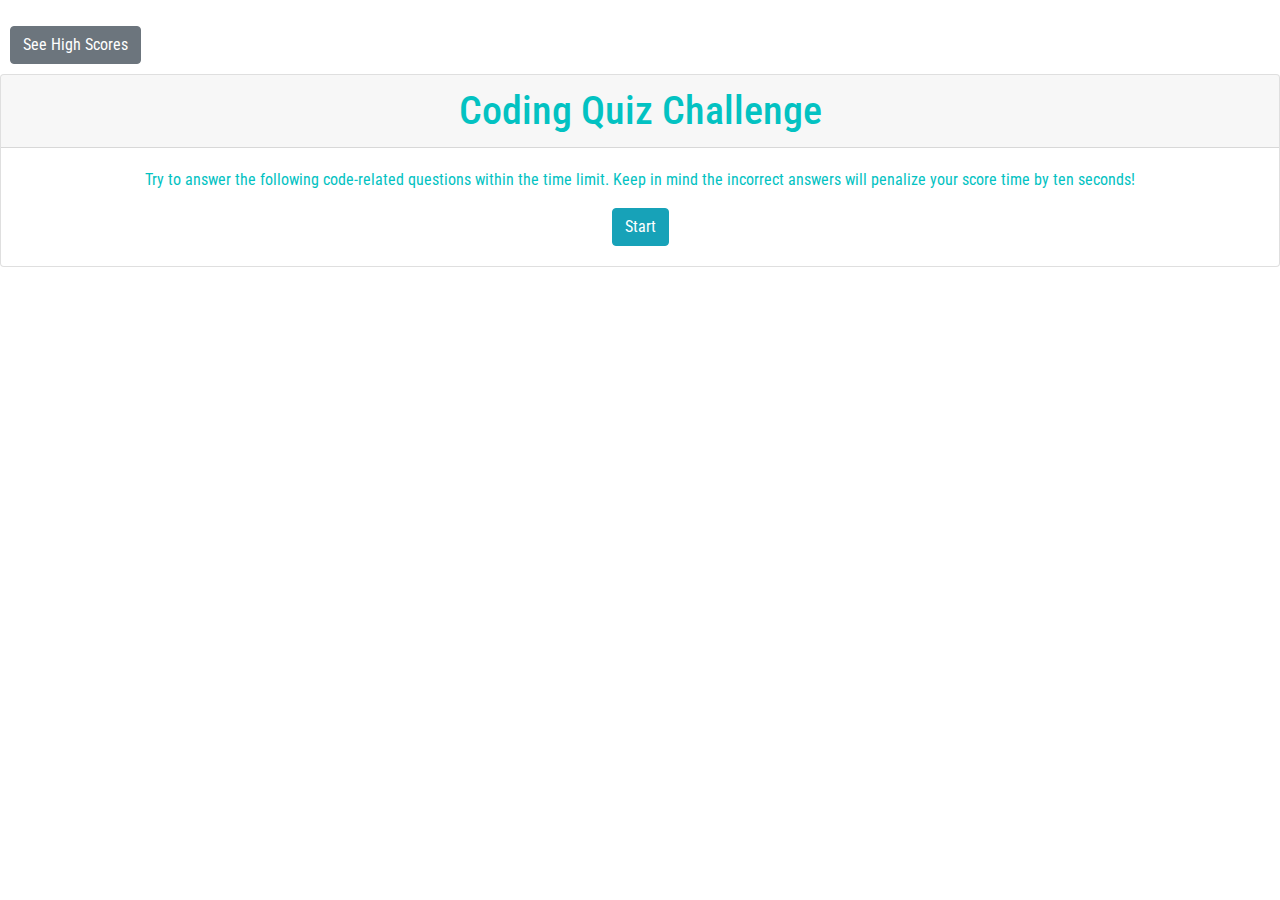
<file: index.html>
<!DOCTYPE html>
<head>
    <link rel="stylesheet" href="https://cdnjs.cloudflare.com/ajax/libs/twitter-bootstrap/4.5.0/css/bootstrap.min.css">
    <link rel="preconnect" href="https://fonts.googleapis.com">
    <link rel="preconnect" href="https://fonts.gstatic.com" crossorigin>
    <link href="https://fonts.googleapis.com/css2?family=Roboto+Condensed&display=swap" rel="stylesheet">
    <link rel="preconnect" href="https://fonts.googleapis.com">
    <link rel="preconnect" href="https://fonts.gstatic.com" crossorigin>
    <link href="https://fonts.googleapis.com/css2?family=Roboto+Mono:wght@200&display=swap" rel="stylesheet">
    <link href="https://cdn.jsdelivr.net/npm/bootstrap@5.1.3/dist/css/bootstrap.min.css" rel="stylesheet" integrity="sha384-1BmE4kWBq78iYhFldvKuhfTAU6auU8tT94WrHftjDbrCEXSU1oBoqyl2QvZ6jIW3" crossorigin="anonymous">
    <link rel="stylesheet" type="text/css" href="assets/css/style.css"/>
    <title>Code Quiz</title>
</head>
<body>
    <aside id="highScores">
        <p id="time"></p>
        <button type="button" class="btn btn-secondary" onclick="document.location='scores.html'">See High Scores</a></button>
    </aside>

    <header>
        <div id="intro" class="card text-center">
            <h1 class="card-header">Coding Quiz Challenge</h1>
            <div class="card-body">
                <p class="card-text">Try to answer the following code-related questions within the time limit. Keep in mind the incorrect answers will penalize your score time by ten seconds!</p>
                <button id="startBtn" type="button" class="btn btn-info">Start</button>
            </div>
        </div>
    </header>

    <div id="questionTotal">
        <h2 id="question"></h2>
        <div class="quiz-container">
            <div id="question-container" class="hide"></div>
            <div id="choices"></div>

            <h3 id="subHeading"></h3>
            <p id="feedback"></p>
        </div>
    </div>
    <div id="result">
            <p id="initials"></p>
            <div>
            <textarea id="initialInput" class="hide form-control"></textarea>
            </div>
            <button id="saveBtn" class="hide btn btn-info">
                Save
            </button>
    </div>

    <script src="assets/js/script.js"></script>
</body>
</html>
</file>
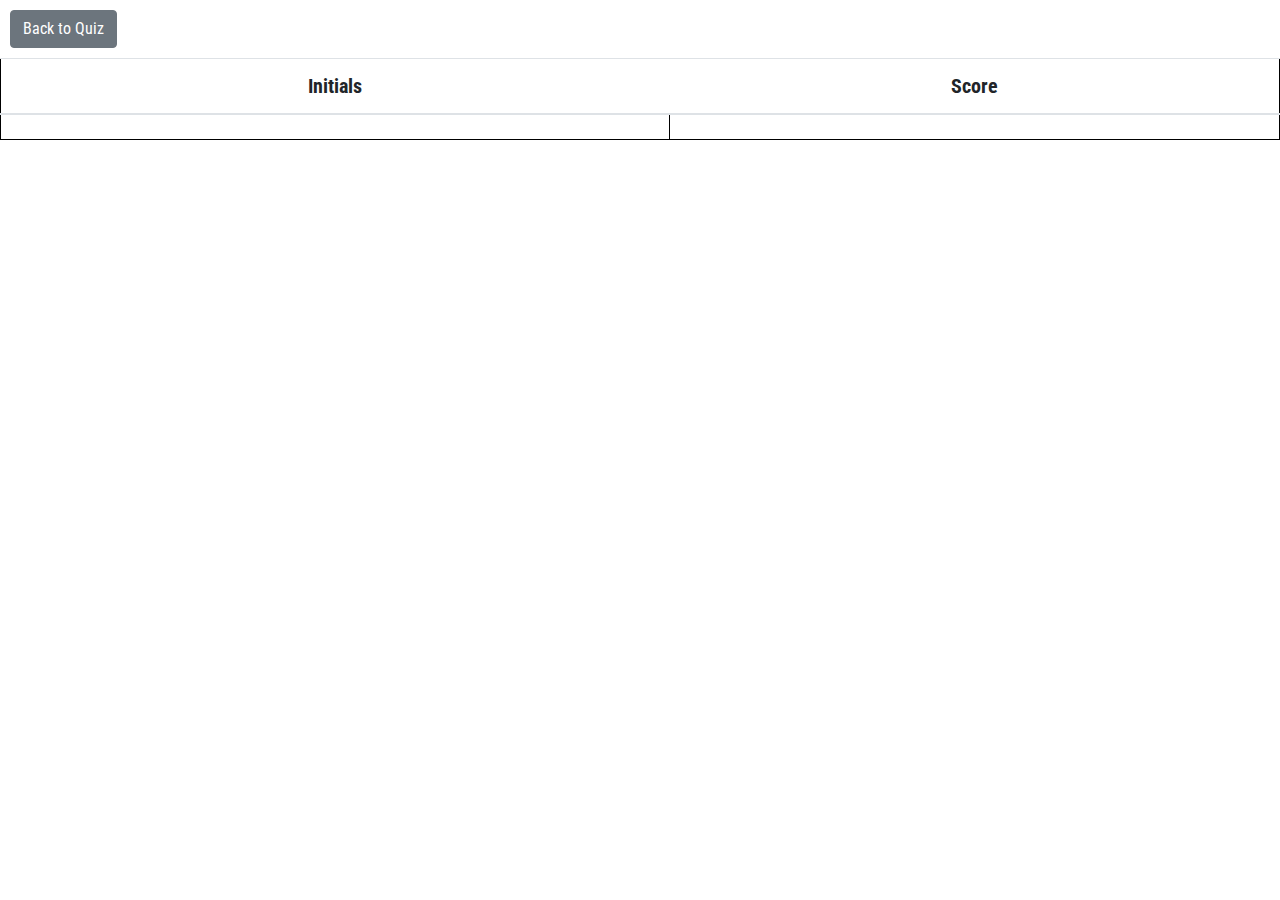
<file: scores.html>
<!DOCTYPE html>
<head>
    <link rel="stylesheet" href="https://cdnjs.cloudflare.com/ajax/libs/twitter-bootstrap/4.5.0/css/bootstrap.min.css">
    <link rel="preconnect" href="https://fonts.googleapis.com">
    <link rel="preconnect" href="https://fonts.gstatic.com" crossorigin>
    <link href="https://fonts.googleapis.com/css2?family=Roboto+Condensed&display=swap" rel="stylesheet">
    <link rel="preconnect" href="https://fonts.googleapis.com">
    <link rel="preconnect" href="https://fonts.gstatic.com" crossorigin>
    <link href="https://fonts.googleapis.com/css2?family=Roboto+Mono:wght@200&display=swap" rel="stylesheet">
    <link href="https://cdn.jsdelivr.net/npm/bootstrap@5.1.3/dist/css/bootstrap.min.css" rel="stylesheet" integrity="sha384-1BmE4kWBq78iYhFldvKuhfTAU6auU8tT94WrHftjDbrCEXSU1oBoqyl2QvZ6jIW3" crossorigin="anonymous">
    <link rel="stylesheet" type="text/css" href="assets/css/style.css"/>
    <title>High Scores</title>
</head>
<body>
    <aside id="highScores">
        <button type="button" class="btn btn-secondary" onclick="document.location='index.html'">Back to Quiz</a></button>
    </aside>
    <table class="table">
        <thead>
            <tr>
                <th scope="col">Initials</th>
                <th scope="col">Score</th>
            </tr>
        </thead>
        <tr>
            <td id="initial_display"></td>
            <td id="score_display"></td>
        </tr>
    </table>
    <script src="assets/js/scores.js"></script>
</body>

</html>
</file>
<file: assets/css/style.css>
*,
*::before,
*:after {
    box-sizing: border-box;
}

body {
    background-color: white;
    color: rgb(3, 194, 194);
    font-family: 'Roboto Condensed', sans-serif;
}


h2 {
    text-align: center;
}

#highScores {
    padding: 10px;
}

ul li {
    list-style-type: none;
}

.hide {
    display: none;
}

table {
    width: 100%;
}

table, tr, td {
    border: 1px solid black;
    text-align: center;
}

table, th {
    font-size: 20px;
}
</file>
